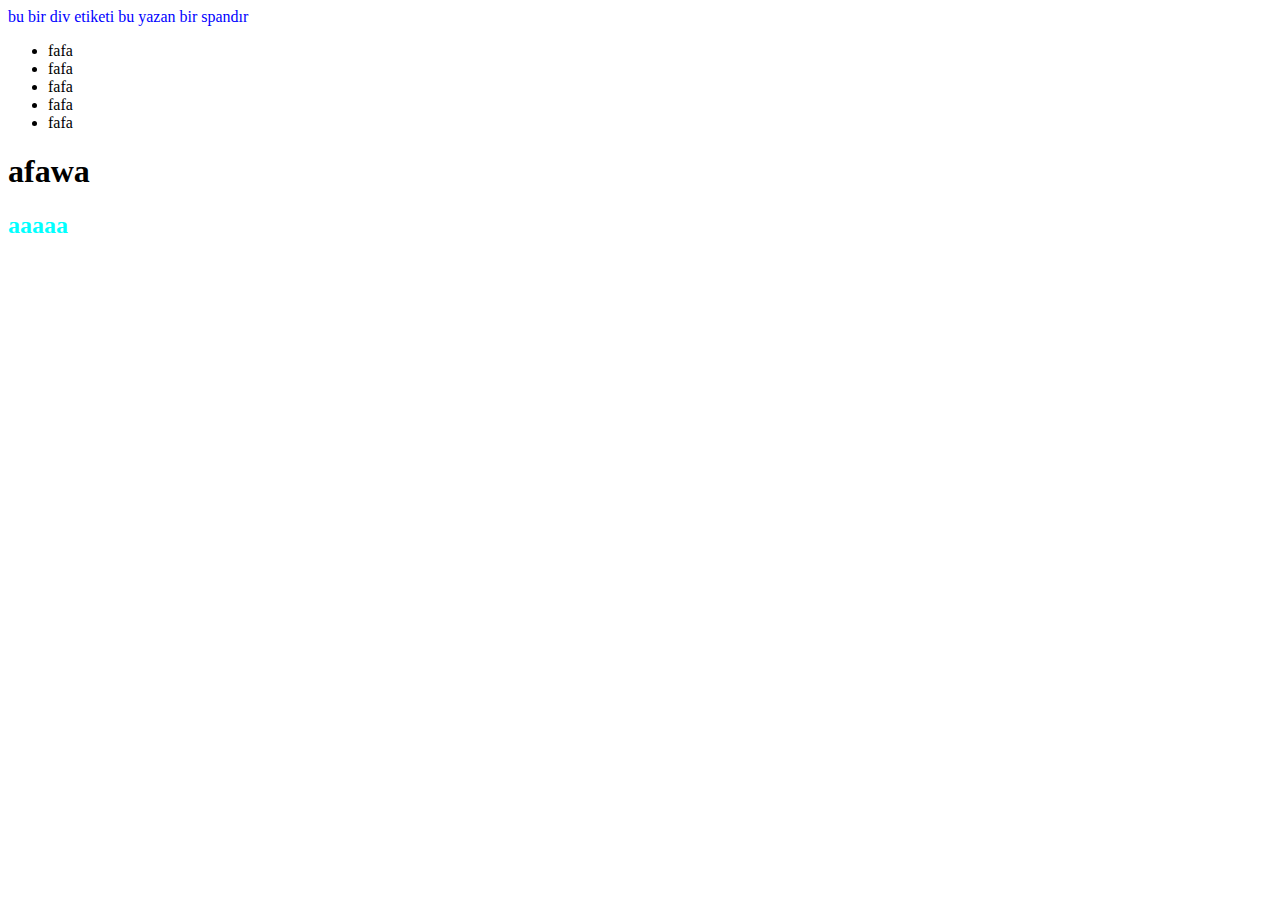
<file: örnek.html>
<!DOCTYPE html>
<html lang="tr">
  <head>
    <meta charset="UTF-8" />
    <title>Document</title>
    <link rel="stylesheet" href="2ikinci.css"/>
  </head>
  <body>
    <div>bu bir div etiketi <span>bu yazan bir spandır</span></div>
    <ul>
      <li class="gelme">fafa</li>
      <li>fafa</li>
      <li>fafa</li>
      <li>fafa</li>
      <li>fafa</li>
    </ul>
    <h1 class="gel">afawa</h1>
    <h2>aaaaa</h2>
  </body>
</html>
</file>
<file: 2ikinci.css>
div  {color: blue;}
h1.gel + h2 {color: aqua;}
ul+ li.gelme +ul {color: blue;}
consol.log
</file>
